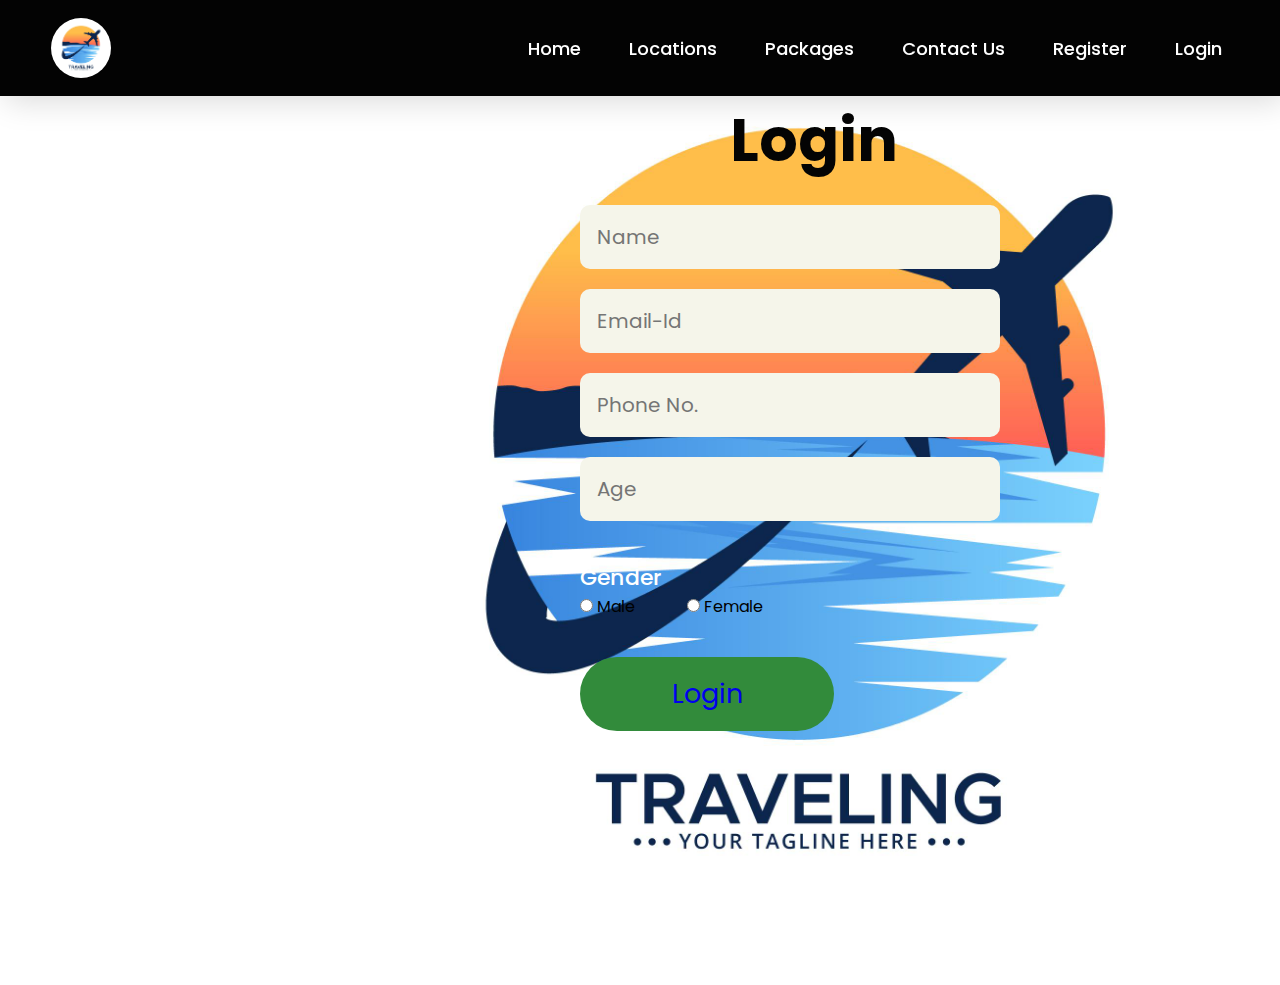
<file: login.html>
<!DOCTYPE html>
<html lang="en">
<head>
    <meta charset="UTF-8">
    <meta http-equiv="X-UA-Compatible" content="IE=edge">
    <meta name="viewport" content="width=device-width, initial-scale=1.0">
    <title>Register Here</title>
    <link rel="icon" href="logo.jpg">
    <link rel="stylesheet" type="text/css" href="style.css">
    <link rel="preconnect" href="https://fonts.googleapis.com">
    <link rel="preconnect" href="https://fonts.gstatic.com" crossorigin>
    <link href="https://fonts.googleapis.com/css2?family=Paytone+One&family=Poppins:wght@100;200;300;400;500;600;700;800;900&display=swap" rel="stylesheet">
    <link rel="stylesheet"
    href="https://unpkg.com/boxicons@latest/css/boxicons.min.css">
</head>
<body >

    

    <nav>
        <img src="logo.jpg" class="logo" alt="Logo" title="Travels">

        <ul class="navbar">
            <li>
                <a href="./index.html">Home</a>
                <a href="./index.html#locations">Locations</a>
                <a href="./index.html#package">Packages</a> 
                <a href="./contact.html">Contact Us</a>
                <a href="./register.html">Register</a>
                <a href="./login.html">Login</a>
            </li>
        </ul>
    </nav>
    

    <section  >
        <section class="login-image">
            <div class="login-image">
            <img src="logo.jpg" alt="" >
        </div>
        </section>
        <div class="login-form">
            
            
            <h1>Login</h1>
            <form action="" onsubmit="return validateform()">

            <input type="text" name="myname1" placeholder="Name" id="name" required>
            <input type="email" name="myemail" placeholder="Email-Id" id="" required>
            <p><input type="tel" name="myphone" placeholder="Phone No." id="phonenum" required>
            <input type="number" name="myage" placeholder="Age" id="" required></p>
            <h4>Gender</h4>
            <input type="radio" name="mygender" id="" required> Male &nbsp; &nbsp; &nbsp; &nbsp; &nbsp; &nbsp; 
            <input type="radio" name="mygender" id=""> Female
           <br><br>
           <a href="./index.html" button class="submitbtn">Login</button></a>
           <!--<input type="submit" value="Submit" class="submitbtn">-->

        </form>
        </div>
        
    </section>
    





</body>
</html>
</file>
<file: style.css>
*{
    padding:0;
    margin:0;
    box-sizing:border;
    font-family:'Poppins',sans-serif;
    text-decoration: none;
    list-style: none;
    scroll-behavior: smooth;
    
}

/* Home page */

.banner{
    width:100%;
    height: 100vh;
    overflow: hidden;
    display: flex;
    justify-content: center;
    align-items: center;
}

.banner video{
    position: absolute;
    top: 0;
    left: 0;
    object-fit: cover;
    width: 100%;
    height: 100%;
    pointer-events: none;
}

.content{
    position: relative;
    z-index: 1;
    width: 100%;
    height: 100vh;
    background-image: linear-gradient(rgba(1, 0, 5, 0.3),rgba(4, 1, 17, 0.3));



}

nav{
    width: 100%;
    position:fixed ;
    background-color: rgb(3, 3, 3);
    box-shadow: 5px 5px 30px rgba(0, 0, 0, 0.15);
    display: flex;
    align-items: center;
    justify-content: space-between;
}

nav .logo{
    width: 60px;
    margin: 2vh;
    margin-left: 4%;
    border-radius: 90px;
}

nav ul li{
    list-style: none;
    display: inline-block;
    margin-left: 40px;
}

.navbar{
    display: flex;
    margin-right: 4vh;
}

.navbar a{
    color: white;
    font-size: 18px;
    padding: 10px 22px;
    border-radius: 4px;
    font-weight: 500;   
    text-decoration: none;
    transition: ease 0.40s;
}

.navbar a:hover,.navbar a.active{
    background: white;
    color: black;
    box-shadow: 5px 10px 30px rgb(85 85 85 / 20%);
    border-radius: 5px;
    
}

nav ul li a{
    text-decoration: none;
    color: rgb(255, 255, 255);
    font-size: 17px;
}

.title{
    text-decoration: none;
    /* display: inline-block; */
    font-size: 4vh;
    color: rgb(255, 255, 255);
    padding: 14px 17px;
    margin-top: 32vh;
    text-align: center;
    vertical-align: center;
}

.title h1{
    font-size: 10vh;
    text-shadow: 2px black;
    transition: ease 0.3s;
}

.title h1:hover{
    color:transparent;
    -webkit-text-stroke: 1px white;
    
}

.button{
    display: inline-block;
    margin-top:5vh;
    font-size: 25px;
    padding: 10px 30px;
    color: rgb(21, 74, 74);
    /* background-color:rgb(164, 44, 44); */
    background-color: white;
    border-radius: 20px;
    text-decoration: none;
    transition: ease 0.30s;
}

.button:hover{
    transform: scale(1.1);
    color: white;
    background-color: rgb(21, 74, 74);
    /* border: 2px solid rgb(42, 37, 68); */
    box-shadow: 5px 10px 30px rgba(0, 0, 0, 0.4);
    padding: 10px 30px;
}

/* Services */

.text h2{
    font-size: 40px;
    font-weight: 650;
    margin-top: 40px;
    margin-bottom: 10px;
    line-height: 2;
    text-align: center;
}

.rowitems{
    display: grid;
    grid-template-columns: repeat(auto-fit,minmax(100px,auto));
    gap: 25px;
    align-items: center;
    text-align: center;
    margin-top: 20px;
    margin-left: 30px ;
    margin-right: 30px;
    margin-bottom:10px ;
}

.container-box{
    border: 1px solid #d3d3d3;
    border-radius: 5px;
    padding: 20px 10px;
    transition: all 0.7s ease 0s;
    cursor: pointer;
}

.container-image img{
    height: 100px;
    width: 100px;
    padding: 10px;
    margin-bottom: 15px;
    zoom: 300%;
    
}

.container-box h4{
    font-size: 20px;
    margin-bottom: 5px;
    font-weight: 550;
}

.container-box p{
    font-size: 16px;
    color: #808080;
}

.container-box:hover{
    transform: translateX(3px);
    box-shadow: 5px 20px 50px rgba(78, 78, 78, 0.1);
    border: 1px solid transparent;
    border-radius: 0px;
}

/* Packages */

.package-title{
    text-align: center;
}

.package-title h2{
    font-size: 40px;
    font-weight: 650;
    padding-top: 75px;
    padding-bottom: 10px;
    line-height: 2;
}
.box{
   
    border: 1px solid #0d0d0d;
    border-radius: 20px;
    background-color: rgba(211, 211, 211, 0.071);
    
    margin:3px;
    padding-bottom: 5px;
  
   
    padding: 20px;
   
    
}
.box:hover{
    filter: brightness(120%);
    
}

    
    




.package-content{
    display: flex;
    justify-content: space-around;
    flex-wrap: wrap;
}

.image{
    position: relative;
    transition: all 0.3s cubic-bezier(0.445,0.05,0.55,0.95);
    cursor: pointer;
    filter: brightness(95%);
}

.image img{
    width: 450px;
    height: 400px;
    border-radius: 30px;
}

.image h3{
    color: white;
    position:absolute;
    font-size: 30px;
    font-weight: 600;
    text-align: center;
    top: 10px;
    right: 20px;
}

.dest-content{
    display: flex;
    flex-wrap: wrap;
    justify-content: space-between;
    align-items: center;
    padding-top: 15px;
    margin-bottom: 20px;
}

.location h4{
    font-size: 25px;
    letter-spacing: 1px;
    font-weight: 600;
    margin-bottom: 2px;
}

.pac-details li{
    font-size: 19px;
    color: #4c4c4c;
    margin-left: 15px;
    margin-bottom: 2px;
    list-style-type: disc;
}

.image:hover{
    filter: brightness(120%);
    transform: scale(1.03);
}

/* Locations */

.location-content{
    display: flex;
    justify-content: space-around;
    flex-wrap: wrap;
    margin:30px;
    padding: 10px;
    background-color: #d3d3d325;
    border-radius: 20px;
    border:  1px solid #d3d3d3;
   
}
.location-content:hover{
    transform: translateX(3px);
    box-shadow: 5px 20px 50px rgba(78, 78, 78, 0.1);
    border: 1px solid transparent;
    
    
   
    
}

.col-content{
    position: relative;
    filter:brightness(95%);
    transition: all 0.3s cubic-bezier(0.445,0.05,0.55,0.95);

}

.col-content img{
    margin-bottom: 30px;
    margin-top: 30px;
    height: 500px;
    border-radius: 27px;
    width: 200px;
    
}

.col-content h5{
    position: absolute;
    font-size: 25px;
    color: white;
    font-weight: 500;
    left: 20px;
    bottom: 105px;
    cursor: pointer;
}

.col-content p{
    position: absolute;
    font-size: 20px;
    color: white;
    left: 20px;
    bottom: 80px;
    cursor: pointer;
}

.col-content:hover{
    filter: brightness(120%);
    transform: scale(1.03);
    cursor: pointer;
}

/* Newsletter */

.newsletter{
    display: flex;
    flex-wrap: wrap;
    align-items: center;
    justify-content: space-around;
}

.newstext h2{
    margin-top: 100px;
    font-size: 38px;
}

.newstext p{
    font-size: 20px;
    color: #4c4c4c;
}

.newsletter form{
    margin-top: 100px;
    width: 100%;
    position: relative;
}

.newsletter form input:first-child{
    display: inline-block;
    width: 300px;
    font-size: 17px;
    outline: none;
    border: none;
    border-radius: 20px;
    padding: 20px 150px 20px 30px;
    box-shadow: 5px 10px 30px rgb(85 85 85 / 20%);
}

.newsletter form input:last-child{
    display: inline-block;
    position: absolute;
    outline: none;
    border: 2px solid transparent;
    border-radius: 20px;
    color: white;
    background-color: rgb(21, 74, 74);
    padding: 14px 30px;
    cursor: pointer;
    font-size: 17px;
    font-weight: 450;
    top: 6px;
    right: 6px;
    transition: ease 0.30s;
}

.newsletter form input:last-child:hover{
    border: 2px solid rgb(21, 74, 74);
    background-color: white;
    color: rgb(21, 74, 74);
}


/* Footer */

.footer{
    margin-top: 80px;
    background-color: rgb(21, 74, 74);
}

.foot{
    padding: 20px 0;
}

.footer-content{
    display: flex;
    flex-wrap: wrap;
    justify-content: space-around;
    
}

.footlinks h4{
    margin-top: 30px;
    font-size: 20px;
    font-weight: 600;
    color: white;
    margin-bottom: 30px;
    position: relative;
}


.footlinks h4::before{
    content: "";
    position: absolute;
    height: 2px;
    width: 70px;
    left: 0;
    bottom: -7px;
    background: white;
}

.footlinks ul li{
    margin-bottom: 15px;
}

.footlinks ul li a{
    font-size: 17px;
    color: #dddddd;
    display: block;
    transition: ease 0.30s;
}

.footlinks ul li a:hover{
    transform: translate(6px);
    color: white;
}

.social a{
    font-size: 25px;
    margin: 4px;
    height: 40px;
    width: 40px;
    color: rgb(21, 74, 74);
    background-color: white;
    display: inline-flex;
    justify-content: center;
    align-items: center;
    border-radius: 20px;
    transition: ease 0.30s;
}

.social a:hover{
    transform: scale(1.2);
}

.end{
    text-align: center;
    padding-top: 60px;
    padding-bottom: 12px;
}

.end p{
    font-size: 15px;
    color: white;
    letter-spacing: 1px;
    font-weight: 300;
}




/* Contact Us */

.contactbody{
   
    background-repeat: no-repeat;
    background-size: cover;
    background-image: url("contact.jpg");
    background-repeat: no-repeat;
  background-position: right top;
  background-attachment: fixed;
  align-items: center;
  
    
}

.contact{
    padding: 110px 30%;
    height: 100%;
    min-height: 100vh;
}
.contact-form{
    background-color: rgba(211, 211, 211, 0.737);
    padding: 50px;
    border:  1px solid;
    border-radius: 20px;
}

.contact-form h1{
    font-size: 80px;
    color: rgb(3, 3, 3);
    margin-bottom: 20px;
}

.contact-form h1 span{
    color:#010101;
}

.contact-form p{
    color: rgb(1, 1, 1);
    line-height: 30px;
    letter-spacing: 1px;
    font-size: 23px;
    margin-bottom: 20px;
}


.contact-form form input,form textarea{
    width: 100%;
    padding: 17px;
    border: none;
    outline: none;
    background-color: white;
    font-size: 20px;
    color: rgb(0, 0, 0);
    margin-bottom: 10px;
    border-radius: 10px;
}

.contact-form form .submit-btn{
    display: inline-block;
    background-color: #328b3b;
    font-size: 27px;
    font-weight: 600px;
    border: 2px solid transparent;
    border-radius: 40px;
    width: 220px;
    cursor: pointer;
    transition: ease 0.30s;

}

.contact-form form .submit-btn:hover{
    border: 2px solid #e41255;
    background-color: rgb(43, 154, 69);
    transform: scale(1.1);
}

/* Registration Form */

.register-body{
    
    background-repeat: no-repeat;
    background-size: cover;
    background-image: url("register.jpg");
    background-repeat: no-repeat;
  background-position: right top;
  background-attachment: fixed;
  align-items: center;
  
  
  

}

.registration{
    padding: 110px 30%;
    height: 100%;
    min-height: 100vh;
   
   
}
.register-form{
    background-color: rgba(211, 211, 211, 0.726);
    padding: 15px;
    border:  1px solid;
    border-radius: 20px;
}


.register-form h1{
    font-size: 80px;
    color: rgb(4, 4, 4);
    margin-bottom: 20px;
}
.register-form h1 span{
    color: #020202;
}

.register-form{
    color: rgb(0, 0, 0);
    font-size: 20px;
    
}

.register-form form input{
    color: rgb(0, 0, 0);
    padding: 17px;
    background-color: white;
    font-size: 20px;
    outline: none;
    border: none;
    border-radius: 10px;
    margin-bottom: 20px;
    
}
.register-form h4{
    font-size: 22px;
    font-weight: 500;
    margin-top: 20px;
    color: #000000;
}


.register-form form .submitbtn{
    display: inline-block;
    background-color: #328b3b;
    font-size: 27px;
    font-weight: 600px;
    border: 2px solid transparent;
    border-radius: 60px;
    width: 220px;
    cursor: pointer;
    transition: ease 0.30s;
}

.register-form form .submitbtn:hover{
    border: 2px solid #e41255;
    background-color: rgb(53, 125, 76);
    transform: scale(1.1);
}

/*location*/

.location-body{
    background-color: #191919;
    color: white;
}

.location-section{
    padding: 110px;
    height: 100%;
    min-height: 100vh;
}

.location-heading h1{
    margin-top: 20px;
    font-size: 60px;
    margin-bottom: 20px;
}

.location-heading h1 span{
    color: #fc0050;
}

.location-detail h1{
    padding-top: 60px;
    color: #fc0050;
    font-size: 40px;
}

.location-detail p{
    font-size: 20px;
    margin-top: 40px;
    margin-bottom: 10px;
}

.location-img img{
    height: 400px;
    width: 400px;
    margin-top: 30px;
    margin-bottom: 30px;
}

.stars i{
    font-size: 20px;
    color: rgb(197, 167, 44);
}


/*footer*/



.foot{
    text-align: center;
    
 padding-top: 50px;
  background-color: rgb(4, 4, 4);
  color: white;
}
.imp-link {
     color: rgb(246, 243, 243);
    
     padding: 50px;
     column-gap: 20px;
     text
}
.imp-link a{
     padding: 10px;
     
}
.imp-link a:hover {
   color:  rgb(214, 18, 18);
     
    
}

/*login*/


.login-form{
   
   
    margin-left: 500px;
   padding: 80px;
    
   
    background-color: light rgb(234, 234, 41);
    
    
    
   
}
.login-form h1{
    font-size: 60px;
    color: rgb(4, 4, 4);
    margin-bottom: 20px;
    padding-left: 150px;
}
.login-form form input{
    color: rgb(0, 0, 0);
    padding: 17px;
    background-color: rgb(245, 245, 234);
    font-size: 20px;
    outline: none;
    border: none;
    border-radius: 10px;
    margin-bottom: 20px;
    
}
.login-form h4{
    font-size: 22px;
    font-weight: 500;
    margin-top: 20px;
    color: white;
}
.login-form form .submitbtn{
    text-align: center;
    text-decoration-color: white;
    padding: 15px;
    display: inline-block;
    background-color: #328b3b;
    font-size: 27px;
    font-weight: 600px;
    border: 2px solid transparent;
    border-radius: 60px;
    width: 220px;
    cursor: pointer;
    transition: ease 0.30s;
}

.login-form form .submitbtn:hover{
    border: 2px solid #e41255;
    background-color: rgb(53, 125, 76);
    transform: scale(1.1);
}
.login-image{
    align-items: center;
  
    height: 10px;
    width: 80px;
    padding: 10px;
    margin-left: 250px;
    zoom: 70%;
    padding-top: 1px;
}
</file>
